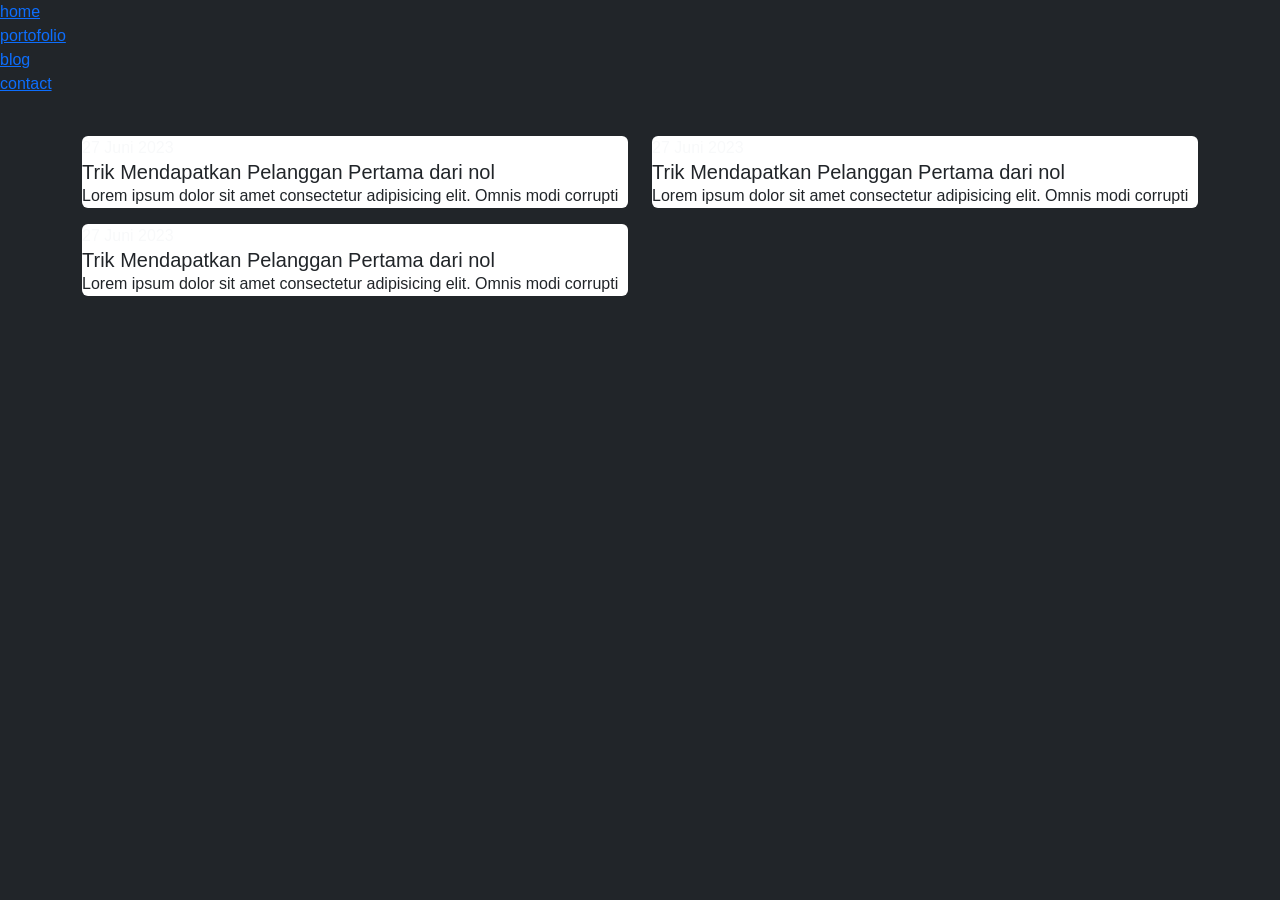
<file: blog.html>
<!DOCTYPE html>
<html lang="en">
<head>
    <meta charset="UTF-8">
    <meta name="viewport" content="width=device-width, initial-scale=1.0">
    <link rel="stylesheet" href="css/bootstrap.min.css">
    <link rel="stylesheet" href="style.css">
    <title>Document</title>
</head>
<body class="bg-dark" style="min-height: 100vh;">
    <nav class="s-navbar">
        <ul class="m-auto p-0">
          <li><a href="index.html" class="s-nonactive">home</a></li>
          <li><a href="portofolio.html" class="s-nonactive">portofolio</a></li>
          <li><a href="blog.html" class="s-active">blog</a></li>
          <li><a href="contact.html" class="s-nonactive">contact</a></li>
        </ul>
      </nav>
    <main class="container mt-4">
        <div class="row">
            <div class="col-md-6 mt-3">
                <a href="" style="text-decoration: none;">
                    <div class="card border-0 bg-none">
                        <p class="text-light mb-0 s-fs-7">27 Juni 2023</p>
                        <h2 class="fs-5 m-0 s-color-hijau1">Trik Mendapatkan Pelanggan Pertama dari nol</h2>
                        <p class="s-color-abu s-fs-7 m-0">Lorem ipsum dolor sit amet consectetur adipisicing elit. Omnis modi corrupti </p>
                    </div>
                </a>
            </div>
           
            <div class="col-md-6 mt-3">
                <a href="" style="text-decoration: none;">
                    <div class="card border-0 bg-none">
                        <p class="text-light mb-0 s-fs-7">27 Juni 2023</p>
                        <h2 class="fs-5 m-0 s-color-hijau1">Trik Mendapatkan Pelanggan Pertama dari nol</h2>
                        <p class="s-color-abu s-fs-7 m-0">Lorem ipsum dolor sit amet consectetur adipisicing elit. Omnis modi corrupti </p>
                    </div>
                </a>
            </div>
           
            <div class="col-md-6 mt-3">
                <a href="" style="text-decoration: none;">
                    <div class="card border-0 bg-none">
                        <p class="text-light mb-0 s-fs-7">27 Juni 2023</p>
                        <h2 class="fs-5 m-0 s-color-hijau1">Trik Mendapatkan Pelanggan Pertama dari nol</h2>
                        <p class="s-color-abu s-fs-7 m-0">Lorem ipsum dolor sit amet consectetur adipisicing elit. Omnis modi corrupti </p>
                    </div>
                </a>
            </div>
        </div>
    </main>

    <script src="js/bootstrap.min.js"></script>
    <script src="script.js"></script>
</body>
</html>
</file>
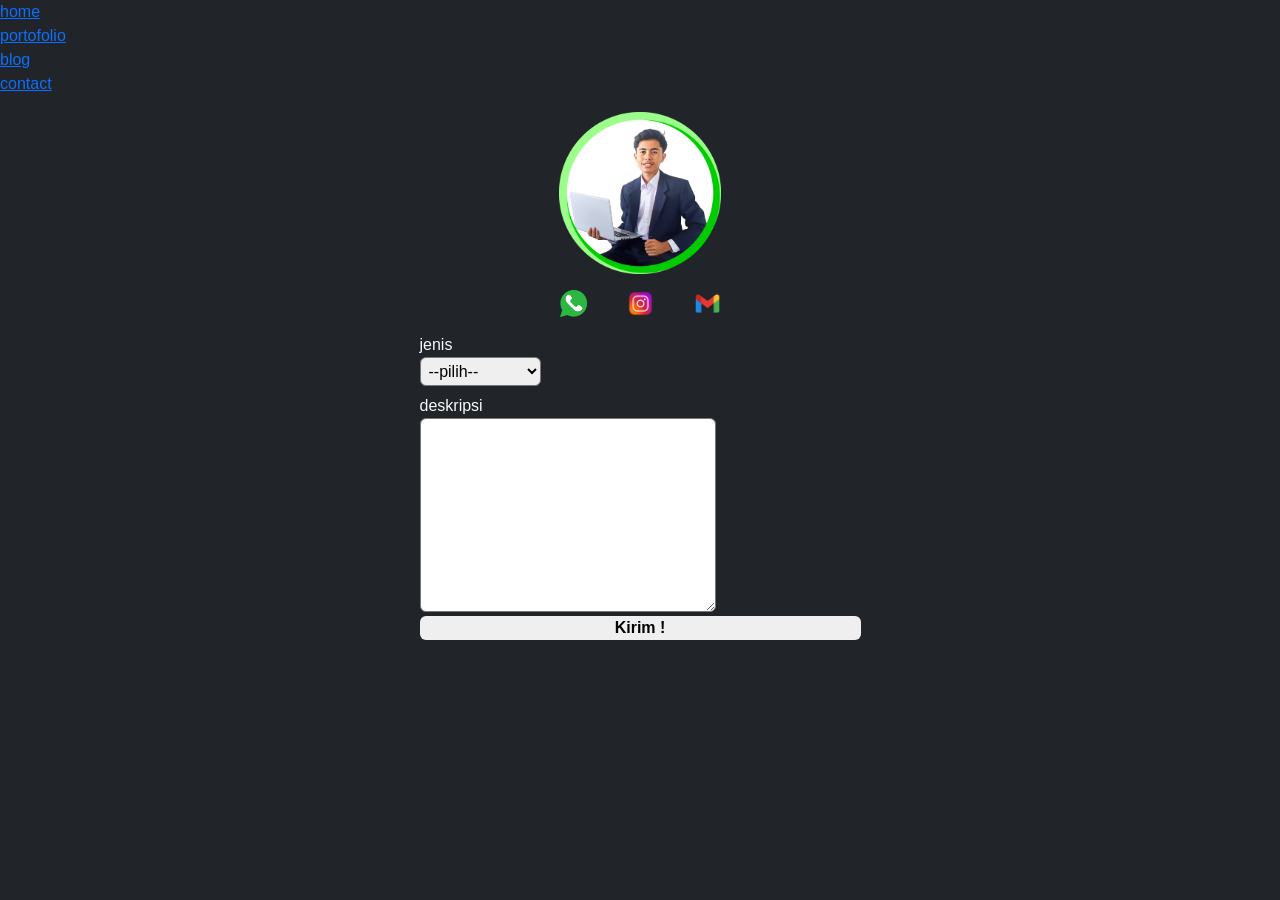
<file: contact.html>
<!DOCTYPE html>
<html lang="en">
<head>
    <meta charset="UTF-8">
    <meta name="viewport" content="width=device-width, initial-scale=1.0">
    <link rel="stylesheet" href="css/bootstrap.min.css">
    <link rel="stylesheet" href="style.css">
    <title>contact</title>
</head>
<body class="bg-dark">
    <div id="home" class="s-penuh text-light">
        <nav class="s-navbar">
          <ul class="m-auto p-0">
            <li><a href="index.html" class="s-nonactive">home</a></li>
            <li><a href="portofolio.html" class="s-nonactive">portofolio</a></li>
            <li><a href="blog.html" class="s-nonactive">blog</a></li>
            <li><a href="contact.html" class="s-active">contact</a></li>
          </ul>
        </nav>
        <div class="container">
            <div class="container col-lg-2 col-md-4 col-sm-5 col-6 my-3">
                <img src="img/foto4.png" alt="Muhammad fajri" class="img-fluid">
            </div>
            <div class="row d-flex m-auto mb-3 justify-content-center text-center">
                <a href="" class="w-auto mx-2"><img src="img/icon/whatsapp.png" alt="" style="width: 27px;"></a>
                <a href="" class="w-auto mx-2"><img src="img/icon/instagram.png" alt="" style="width: 27px;"></a>
                <a href="" class="w-auto mx-2"><img src="img/icon/gmail.png" alt="" style="width: 27px;"></a>
            </div>
            <div class="container col-lg-5 col-md-8">
                <form action="" method="">
                    <label class="s-fs-7 s-color-hijau1">jenis</label>
                    <select name="" id="" class="d-block p-1 s-input rounded">
                        <option value="">--pilih--</option>
                        <option value="">website</option>
                        <option value="">desain grafis</option>
                        <option value="">robotic</option>
                    </select>
                    <label class="s-fs-7 s-color-hijau1 mt-2">deskripsi</label>
                    <textarea name="" id="" cols="30" rows="8" class="d-block s-input rounded"></textarea>
                    <button type="submit" class="mt-1 border-0 w-100 bg-hijau1 fw-bold rounded">Kirim !</button>
                </form>
                

            </div>

        </div>
      </div>
    <script src="js/bootstrap.min.js"></script>
</body>
</html>
</file>
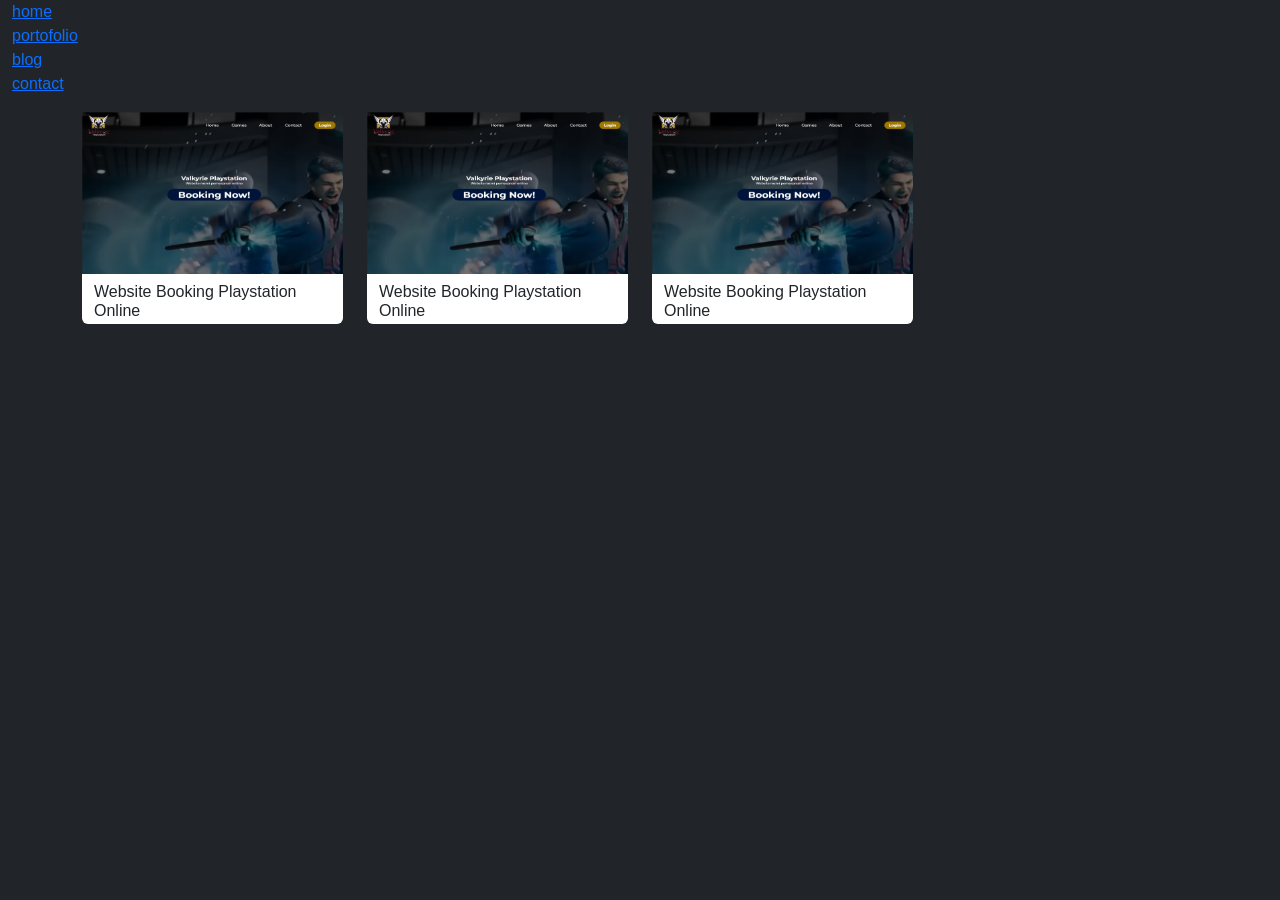
<file: portofolio.html>
<!DOCTYPE html>
<html lang="en">
<head>
    <meta charset="UTF-8">
    <meta name="viewport" content="width=device-width, initial-scale=1.0">
    <link rel="stylesheet" href="css/bootstrap.min.css">
    <link rel="stylesheet" href="style.css">
    <title>portofolio</title>
</head>
<body>
    <div class="container-fluid bg-dark" style="min-height: 100vh;">
    <nav class="s-navbar">
        <ul class="m-auto p-0">
          <li><a href="index.html" class="s-nonactive">home</a></li>
          <li><a href="portofolio.html" class="s-active">portofolio</a></li>
          <li><a href="blog.html" class="s-nonactive">blog</a></li>
          <li><a href="contact.html" class="s-nonactive">contact</a></li>
        </ul>
      </nav>
      <!-- <p class="text-light text-center s-fs-7">Halaman ini berisi project-project yang pernah saya buat. <br>Ada 3 kategori project; website, desain grafis dan robotika.</p> -->
      <div class="container mt-3 pb-5">
      <div class="row">
        <!-- TEMPLATE -->
        <!-- <div class="col-lg-3 col-md-4 col-6  mb-3">
            <div class="card rounded-0 rounded-bottom border-0 s-hight-card">
                <img src="img/top-project.png" alt="" class="img-fluid">
                <div class="container pt-2 p-none">
                    <h2 class="fs-6 s-fs-6 mb-1">Website Booking Playstation Online</h2>
                    <p class="s-fs-8 d-sm-block d-none text-secondary mb-1">Project ini merupakan website yang menyediakan fitur booking kursi playstation secara Lorem ipsum dolor, sit amet consectetur adipisicing elit. Pariatur, dolorum. si culpa! online. </p>
                    <p class="d-sm-none s-fs-6 bg-hijau1 portofolioSelengkapnya text-light text-center rounded-pill fw-bold my-2">selengkapnya</p>
                </div>
            </div>
        </div> -->
        <!-- TEMPLATE -->
        <div class="col-lg-3 col-md-4 col-6  mb-3">
            <div class="card rounded-0 rounded-bottom border-0 s-hight-card">
                <img src="img/top-project.png" alt="" class="img-fluid">
                <div class="container pt-2 p-none">
                    <h2 class="fs-6 s-fs-6 mb-1">Website Booking Playstation Online</h2>
                    <p class="s-fs-8 d-sm-block d-none text-secondary mb-1">Project ini merupakan website yang menyediakan fitur booking kursi playstation secara Lorem ipsum dolor, sit amet consectetur adipisicing elit. Pariatur, dolorum. si culpa! online. </p>
                    <p class="d-sm-none s-fs-6 bg-hijau1 portofolioSelengkapnya text-light text-center rounded-pill fw-bold my-2">selengkapnya</p>
                </div>
            </div>
        </div>

       
        <div class="col-lg-3 col-md-4 col-6  mb-3">
            <div class="card rounded-0 rounded-bottom border-0 s-hight-card">
                <img src="img/top-project.png" alt="" class="img-fluid">
                <div class="container pt-2 p-none">
                    <h2 class="fs-6 s-fs-6 mb-1">Website Booking Playstation Online</h2>
                    <p class="s-fs-8 d-sm-block d-none text-secondary mb-1">Project ini merupakan website yang menyediakan fitur booking kursi playstation secara Lorem ipsum dolor, sit amet consectetur adipisicing elit. Pariatur, dolorum. si culpa! online. </p>
                    <p class="d-sm-none s-fs-6 bg-hijau1 portofolioSelengkapnya text-light text-center rounded-pill fw-bold my-2">selengkapnya</p>
                </div>
            </div>
        </div>

       
        <div class="col-lg-3 col-md-4 col-6  mb-3">
            <div class="card rounded-0 rounded-bottom border-0 s-hight-card">
                <img src="img/top-project.png" alt="" class="img-fluid">
                <div class="container pt-2 p-none">
                    <h2 class="fs-6 s-fs-6 mb-1">Website Booking Playstation Online</h2>
                    <p class="s-fs-8 d-sm-block d-none text-secondary mb-1">Project ini merupakan website yang menyediakan fitur booking kursi playstation secara Lorem ipsum dolor, sit amet consectetur adipisicing elit. Pariatur, dolorum. si culpa! online. </p>
                    <p class="d-sm-none s-fs-6 bg-hijau1 portofolioSelengkapnya text-light text-center rounded-pill fw-bold my-2">selengkapnya</p>
                </div>
            </div>
        </div>

       
        <!-- /////////////////////////////////////////////////////////////////// -->
      </div>
      </div>
    </div>


    <script src="js/bootstrap.min.js"></script>
    <script src="script.js"></script>
</body>
</html>
</file>
<file: style.css>
* {
  margin: 0;
  padding: 0;
  font-family: "Arial";
}
.d-none{
  display: none !important;
}
.d-flex{
  display: flex !important;
}
.text-green{
  color: rgb(66, 255, 56);
}
.open-side-button > p{
  cursor: pointer;
  background-color: rgba(255, 255, 255, 0.233);
  padding: .1rem .3rem;
  border-radius: .3rem;
  -webkit-border-radius: .3rem;
  -moz-border-radius: .3rem;
  -ms-border-radius: .3rem;
  -o-border-radius: .3rem;
  transform: rotate(-90deg);
  -webkit-transform: rotate(-90deg);
  -moz-transform: rotate(-90deg);
  -ms-transform: rotate(-90deg);
  -o-transform: rotate(-90deg);
}
.open-side-button > p:hover{
  background-color: rgba(255, 255, 255, 0.4);
}
.close-side-button{
  padding: .4rem;
  cursor: pointer;
  border-radius: 50%;
  -webkit-border-radius: 50%;
  -moz-border-radius: 50%;
  -ms-border-radius: 50%;
  -o-border-radius: 50%;
}
.close-side-button:hover{
  padding: .4rem;
  background-color: rgba(255, 255, 255, 0.189);
  border-radius: 50%;
  -webkit-border-radius: 50%;
  -moz-border-radius: 50%;
  -ms-border-radius: 50%;
  -o-border-radius: 50%;
}
.main-left{
  width: 3%;
  transition: width 1s ease;
  -webkit-transition: width 1s ease;
  -moz-transition: width 1s ease;
  -ms-transition: width 1s ease;
  -o-transition: width 1s ease;
}
.main-left.expand{
  width: 20%;
  transition: width 1s ease;
  -webkit-transition: width 1s ease;
  -moz-transition: width 1s ease;
  -ms-transition: width 1s ease;
  -o-transition: width 1s ease;
}
.footer-links:hover {
  background-color: rgb(70, 174, 254);
}
.footer p{
  margin: 0 0 0 0.5rem;
}
.footer i{
  margin-left: 1.5rem;
}
.header-links {
  margin-bottom: 0;
  padding: 0.25rem 1rem;
  height: 100%;
}
.header-links:hover {
  cursor:default;
  border-radius: 4px;
  background-color: rgb(82, 82, 82);
  -webkit-border-radius: 4px;
  -moz-border-radius: 4px;
  -ms-border-radius: 4px;
  -o-border-radius: 4px;
}
.main-left{
  display: flex;
  flex-direction: column;
  justify-content: space-between;
}
.main-menus{
  list-style-type: none;
}
.main-menus > li{
  padding: .5rem 0 .5rem 3rem;
}
.main-menus > li.active{
  background-color: rgb(72, 72, 72);
}
.main-menus > li:hover{
  cursor: pointer;
  background-color: rgb(58, 58, 58);
}
.main-menus > li i{
  margin-right: .5rem;
}
.folder-menu{
  list-style-type: none;
}
.folder-menu > li{
  padding: .5rem 0 .5rem 4rem;
}
.folder-menu > li i{
  margin-right: .5rem;
}
.folder-menu > li.active{
  background-color: rgb(72, 72, 72);
}
.folder-menu > li:hover{
  cursor: pointer;
  background-color: rgb(58, 58, 58);
}
.flex-center{
  display: flex;
  justify-content: center;
  align-items: center;
}
.font-code{
  font-family: "Courier New";
  font-weight: normal;
}
.code-section{
  font-family: "Courier New";
  padding-right: 5rem;
}
.code-section span{
  font-family: "Courier New";
}
.welcome-explore{
  display: flex;
}
.welcome-explore.hide{
  display: none;
}
.welcome-explore  ul > li{
  cursor: pointer;
  font-family: 'Courier New', Courier, monospace;
}
.welcome-explore  ul > li:hover{
  text-decoration: underline;
  color: rgb(43, 156, 255)
}
.main-skills{
  list-style-type: none;
}
.main-skills li{
  cursor: default;
  padding: .2rem .5rem;
  margin: .3rem;
  margin-top: 1rem;
  border-radius: .2rem;
  -webkit-border-radius: .2rem;
  -moz-border-radius: .2rem;
  -ms-border-radius: .2rem;
  -o-border-radius: .2rem;
  border: 1px solid rgb(58, 252, 84);
  background-color: rgba(0, 255, 0, 0.066);
}
.main-skills li:hover{
  border: 1px solid rgb(168, 255, 179);
  background-color: rgba(9, 136, 9, 0.528);
}
.tab-bar ul{
  list-style-type: none;
  display: flex;
  height: 100%;
}
.tab-bar ul li{
  height: 100%;
  display: flex;
  align-items: center;
  justify-content: center;
  padding: 0 1.2rem;
}
.tab-bar div a:hover{
  cursor: pointer;
  background-color: rgb(48, 48, 48);
}
.tab-bar ul li:hover{
  cursor: pointer;
  background-color: rgb(48, 48, 48);
}
.tab-bar ul li.active{
  cursor: pointer;
  background-color: rgb(25, 25, 25);
}
.tab-bar ul li a{
  display: block;
  color: white;
  text-decoration: none;
}
.tab-bar ul li i{
  margin-right: .5rem;
}
#contents > div{
  display: none;
}
#contents > div.active{
  display: block !important;
}
.content{
  height: 100%; 
  padding: 0 1rem; 
  overflow-y: auto;
}
.content > div{
  line-height: 1.8rem;
  display: flex;
}
.content > div > div:first-child{
  width: 4%;
  color: gray;
}
.content > div > div:last-child{
  width: 96%;
}
.avatar{
  height: 200px;
  width: 200px;
  background-image: url(img/my-photo-3.webp);
  background-size: cover;
  background-position: center;
  border-radius: 50%;
  -webkit-border-radius: 50%;
  -moz-border-radius: 50%;
  -ms-border-radius: 50%;
  -o-border-radius: 50%;
}
.technologies-box{
  width: 80%;
  display: flex;
  justify-content: center;
  flex-wrap: wrap;
  padding: 1rem 0;
}
.technologies-box > div{
  height: 70px;
  width: 70px;
  margin: .7rem;
  margin-bottom: 2rem;
  padding: .8rem;
  border-radius: .3rem;
  display: flex;
  flex-direction: column;
  align-items: center;
  background-color: rgba(255, 255, 255, 0.124);
  -webkit-border-radius: .3rem;
  -moz-border-radius: .3rem;
  -ms-border-radius: .3rem;
  -o-border-radius: .3rem;
}
.technologies-box > div:hover{
  height: 70px;
  transform: scale(1.2);
  background-color: rgba(255, 255, 255, 0.2);
  -webkit-transform: scale(1.2);
  -moz-transform: scale(1.2);
  -ms-transform: scale(1.2);
  -o-transform: scale(1.2);
}
.technologies-box > div > p{
  font-family: 'Courier New', Courier, monospace;
  font-size: .8rem;
  margin-top: .3rem;
  transform: scale(0);
  -webkit-transform: scale(0);
  -moz-transform: scale(0);
  -ms-transform: scale(0);
  -o-transform: scale(0);
}
.technologies-box > div:hover p{
  cursor: default;
  transform: scale(1);
  -webkit-transform: scale(1);
  -moz-transform: scale(1);
  -ms-transform: scale(1);
  -o-transform: scale(1);
}
.judul-teknologi{
  font-size: 1.3rem;
  font-weight: bold;
  color: rgb(66, 255, 56);
  padding: .4rem 10rem;
  margin-top: 1.5rem;
  /* border-bottom: 2px solid rgb(66, 255, 56); */
}
.experiences-box > div{
  width: 250px;
  margin-bottom: 1rem;
}
.experiences-box > div > div{
  width: 250px;
  height: 150px;
}
.experiences-box > div > p{
  cursor: default;
}
.experiences-box > div:hover > div{
  border-bottom: 3px solid rgb(66, 255, 56);
}
.experiences-box > div:hover > p{
  color: rgb(66, 255, 56);
}
.contacts-list{
  list-style-type: none;
}
.contacts-list li a{
  color: white;
  text-decoration: none;
}
.mobile-tec > div{
  width: 30px;
  height: 30px;
}

/* SCROLL BAR */
::-webkit-scrollbar {
  width: 8px;
}
::-webkit-scrollbar-track {
  background: #1e1e1e; 
}
::-webkit-scrollbar-thumb {
  background-color: #444;  
  border-radius: 10px;
  border: 2px solid #1e1e1e; 
}
::-webkit-scrollbar-thumb:hover {
  background-color: #666; 
}
* {
  scrollbar-width: thin;
  scrollbar-color: #444 #1e1e1e;
}



/* 
.p-0  { padding: 0rem; }
.p-1  { padding: 0.25rem; }
.p-2  { padding: 0.5rem;  } 
.p-3  { padding: 1rem;    } 
.p-4  { padding: 1.5rem;  } 
.p-5  { padding: 3rem;    } 
*/
</file>
